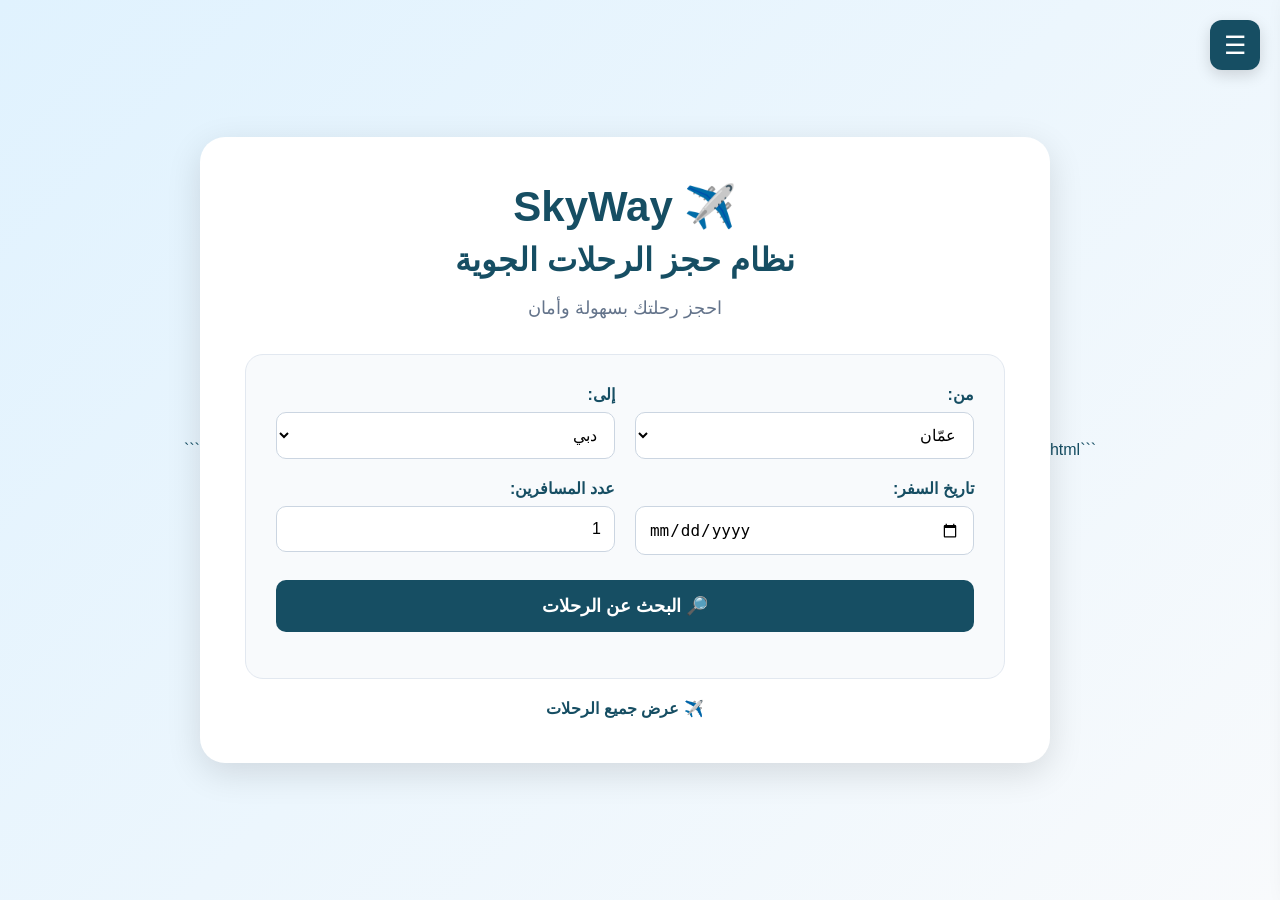
<file: templates/index.html>
```html
<!DOCTYPE html>
<html lang="ar" dir="rtl">

<head>

    <meta charset="UTF-8">

    <meta name="viewport"
          content="width=device-width, initial-scale=1.0">

    <title>SkyWay - حجز الرحلات الجوية</title>


    <style>

        * {
            box-sizing: border-box;
        }


        body {
            margin: 0;

            font-family: Arial, sans-serif;

            background:
                linear-gradient(
                    135deg,
                    #e0f2fe,
                    #f8fafc
                );

            color: #164e63;

            min-height: 100vh;

            display: flex;

            justify-content: center;

            align-items: center;
        }


        /* =========================
           MENU BUTTON
        ========================= */

        .menu-button {
            position: fixed;

            top: 20px;
            right: 20px;

            width: 50px;
            height: 50px;

            border: none;

            border-radius: 12px;

            background: #164e63;

            color: white;

            font-size: 25px;

            cursor: pointer;

            z-index: 1001;

            box-shadow:
                0 5px 15px
                rgba(0,0,0,0.15);
        }


        .menu-button:hover {
            background: #0e7490;
        }


        /* =========================
           SIDE MENU
        ========================= */

        .side-menu {

            position: fixed;

            top: 0;
            right: -300px;

            width: 280px;

            height: 100vh;

            background: white;

            box-shadow:
                -5px 0 25px
                rgba(0,0,0,0.15);

            z-index: 1000;

            padding: 30px 20px;

            transition: right 0.3s ease;
        }


        .side-menu.open {
            right: 0;
        }


        .side-logo {

            text-align: center;

            font-size: 28px;

            font-weight: bold;

            color: #164e63;

            margin-bottom: 40px;
        }


        .menu-item {

            display: block;

            padding: 15px;

            margin-bottom: 10px;

            border-radius: 10px;

            color: #164e63;

            text-decoration: none;

            font-size: 16px;

            font-weight: bold;

            transition: 0.2s;
        }


        .menu-item:hover {

            background: #e0f2fe;

            color: #0e7490;
        }


        .menu-admin {

            margin-top: 20px;

            background: #164e63;

            color: white;
        }


        .menu-admin:hover {

            background: #0e7490;

            color: white;
        }


        /* =========================
           DARK OVERLAY
        ========================= */

        .overlay {

            position: fixed;

            top: 0;
            left: 0;

            width: 100%;
            height: 100%;

            background:
                rgba(0,0,0,0.35);

            z-index: 999;

            display: none;
        }


        .overlay.show {
            display: block;
        }


        /* =========================
           MAIN CONTAINER
        ========================= */

        .container {

            width: 90%;

            max-width: 850px;

            background: white;

            padding: 45px;

            border-radius: 25px;

            box-shadow:
                0 10px 35px
                rgba(0,0,0,0.12);

            text-align: center;
        }


        .logo {

            font-size: 42px;

            font-weight: bold;

            margin-bottom: 10px;
        }


        h1 {

            font-size: 32px;

            margin: 10px 0;
        }


        .subtitle {

            font-size: 18px;

            color: #64748b;

            margin-bottom: 35px;
        }


        /* =========================
           SEARCH BOX
        ========================= */

        .search-box {

            background-color: #f8fafc;

            padding: 30px;

            border-radius: 18px;

            border:
                1px solid #e2e8f0;
        }


        .fields {

            display: grid;

            grid-template-columns:
                1fr 1fr;

            gap: 20px;

            text-align: right;
        }


        .field {

            display: flex;

            flex-direction: column;
        }


        label {

            font-weight: bold;

            margin-bottom: 8px;
        }


        select,
        input {

            width: 100%;

            padding: 13px;

            border:
                1px solid #cbd5e1;

            border-radius: 10px;

            font-size: 16px;

            background-color: white;
        }


        select:focus,
        input:focus {

            outline: none;

            border-color: #0e7490;
        }


        /* =========================
           SEARCH BUTTON
        ========================= */

        .search-button {

            width: 100%;

            margin-top: 25px;

            padding: 15px;

            border: none;

            border-radius: 10px;

            background-color: #164e63;

            color: white;

            font-size: 18px;

            font-weight: bold;

            cursor: pointer;
        }


        .search-button:hover {

            background-color: #0e7490;
        }


        /* =========================
           ALL FLIGHTS
        ========================= */

        .flights-button {

            display: inline-block;

            margin-top: 20px;

            color: #164e63;

            text-decoration: none;

            font-weight: bold;
        }


        .flights-button:hover {

            text-decoration: underline;
        }


        /* =========================
           MOBILE
        ========================= */

        @media (max-width: 650px) {

            .container {

                padding: 25px;

                margin-top: 30px;
            }


            .fields {

                grid-template-columns: 1fr;
            }


            .logo {

                font-size: 34px;
            }


            h1 {

                font-size: 25px;
            }


            .side-menu {

                width: 260px;
            }

        }

    </style>

</head>


<body>


    <!-- =========================
         MENU BUTTON
    ========================= -->

    <button
        class="menu-button"
        onclick="openMenu()"
        aria-label="فتح القائمة"
    >
        ☰
    </button>


    <!-- =========================
         SIDE MENU
    ========================= -->

    <div
        class="side-menu"
        id="sideMenu"
    >

        <div class="side-logo">
            ✈️ SkyWay
        </div>


        <a
            href="/"
            class="menu-item"
        >
            🏠 الرئيسية
        </a>


        <a
            href="/flights"
            class="menu-item"
        >
            ✈️ الرحلات
        </a>


        <a
            href="/booking"
            class="menu-item"
        >
            🎫 حجز جديد
        </a>


        <a
            href="/admin"
            class="menu-item menu-admin"
        >
            📊 لوحة الإدارة
        </a>

    </div>


    <!-- =========================
         OVERLAY
    ========================= -->

    <div
        class="overlay"
        id="overlay"
        onclick="closeMenu()"
    ></div>


    <!-- =========================
         MAIN PAGE
    ========================= -->

    <div class="container">


        <div class="logo">
            ✈️ SkyWay
        </div>


        <h1>
            نظام حجز الرحلات الجوية
        </h1>


        <p class="subtitle">
            احجز رحلتك بسهولة وأمان
        </p>


        <div class="search-box">


            <form
                action="/flights"
                method="GET"
            >


                <div class="fields">


                    <div class="field">

                        <label>
                            من:
                        </label>

                        <select name="from">

                            <option value="عمّان">
                                عمّان
                            </option>

                            <option value="دبي">
                                دبي
                            </option>

                            <option value="إسطنبول">
                                إسطنبول
                            </option>

                            <option value="القاهرة">
                                القاهرة
                            </option>

                        </select>

                    </div>


                    <div class="field">

                        <label>
                            إلى:
                        </label>

                        <select name="to">

                            <option value="دبي">
                                دبي
                            </option>

                            <option value="إسطنبول">
                                إسطنبول
                            </option>

                            <option value="القاهرة">
                                القاهرة
                            </option>

                            <option value="عمّان">
                                عمّان
                            </option>

                        </select>

                    </div>


                    <div class="field">

                        <label>
                            تاريخ السفر:
                        </label>

                        <input
                            type="date"
                            name="date"
                        >

                    </div>


                    <div class="field">

                        <label>
                            عدد المسافرين:
                        </label>

                        <input
                            type="number"
                            name="passengers"
                            min="1"
                            value="1"
                        >

                    </div>


                </div>


                <button
                    type="submit"
                    class="search-button"
                >
                    🔎 البحث عن الرحلات
                </button>


            </form>


        </div>


        <a
            href="/flights"
            class="flights-button"
        >
            ✈️ عرض جميع الرحلات
        </a>


    </div>


    <!-- =========================
         JAVASCRIPT
    ========================= -->

    <script>

        function openMenu() {

            document
                .getElementById("sideMenu")
                .classList
                .add("open");

            document
                .getElementById("overlay")
                .classList
                .add("show");
        }


        function closeMenu() {

            document
                .getElementById("sideMenu")
                .classList
                .remove("open");

            document
                .getElementById("overlay")
                .classList
                .remove("show");
        }

    </script>


</body>

</html>
```
</file>
